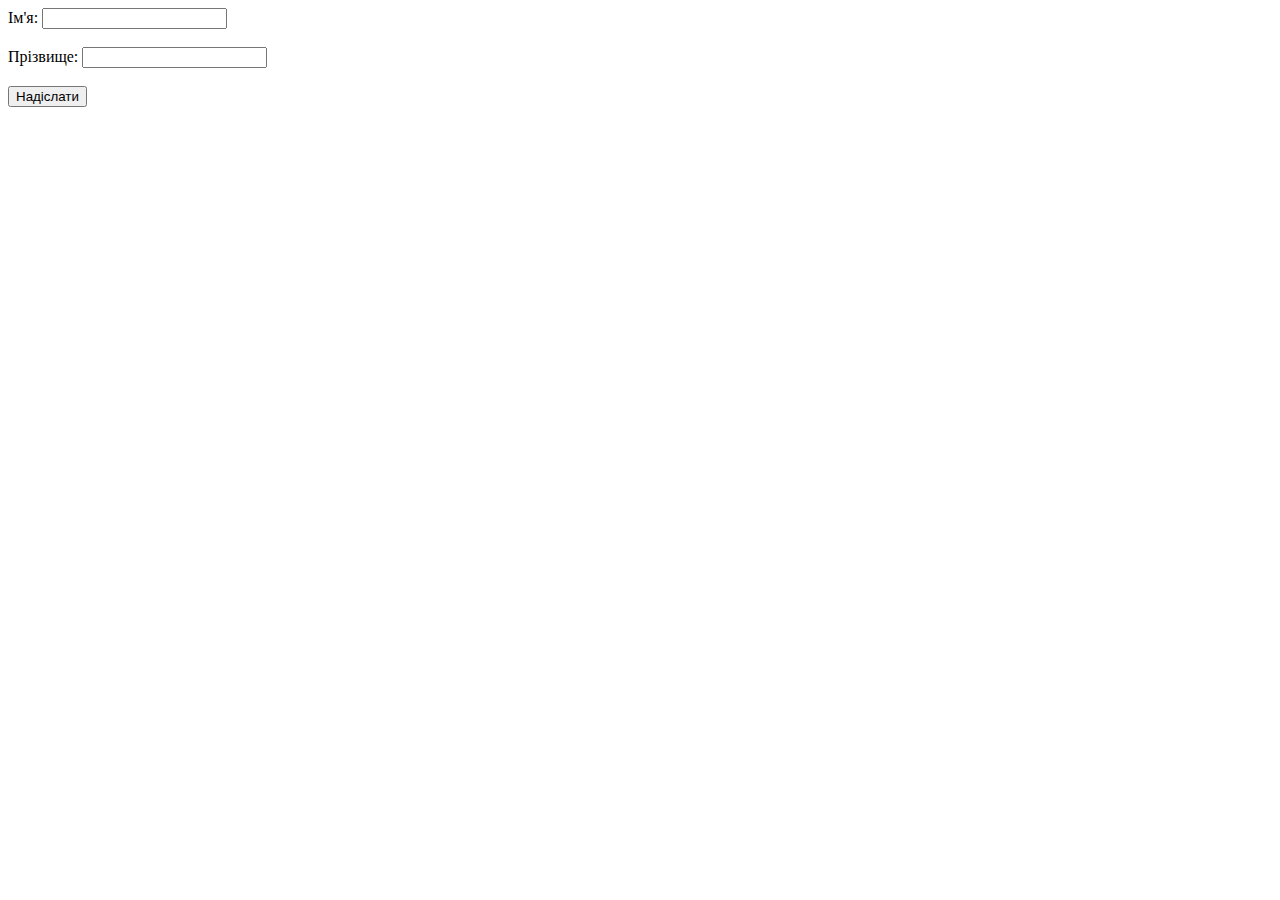
<file: public/lab1/index.html>
<!DOCTYPE html>
<html lang="uk">
<head>
    <meta charset="UTF-8">
    <title>Форма введення</title>
</head>
<body>
    <form action="process.php" method="POST">
        <label for="firstname">Ім'я:</label>
        <input type="text" id="firstname" name="firstname" required>
        <br><br>
        
        <label for="lastname">Прізвище:</label>
        <input type="text" id="lastname" name="lastname" required>
        <br><br>
        
        <input type="submit" value="Надіслати">
    </form>
</body>
</html>
</file>
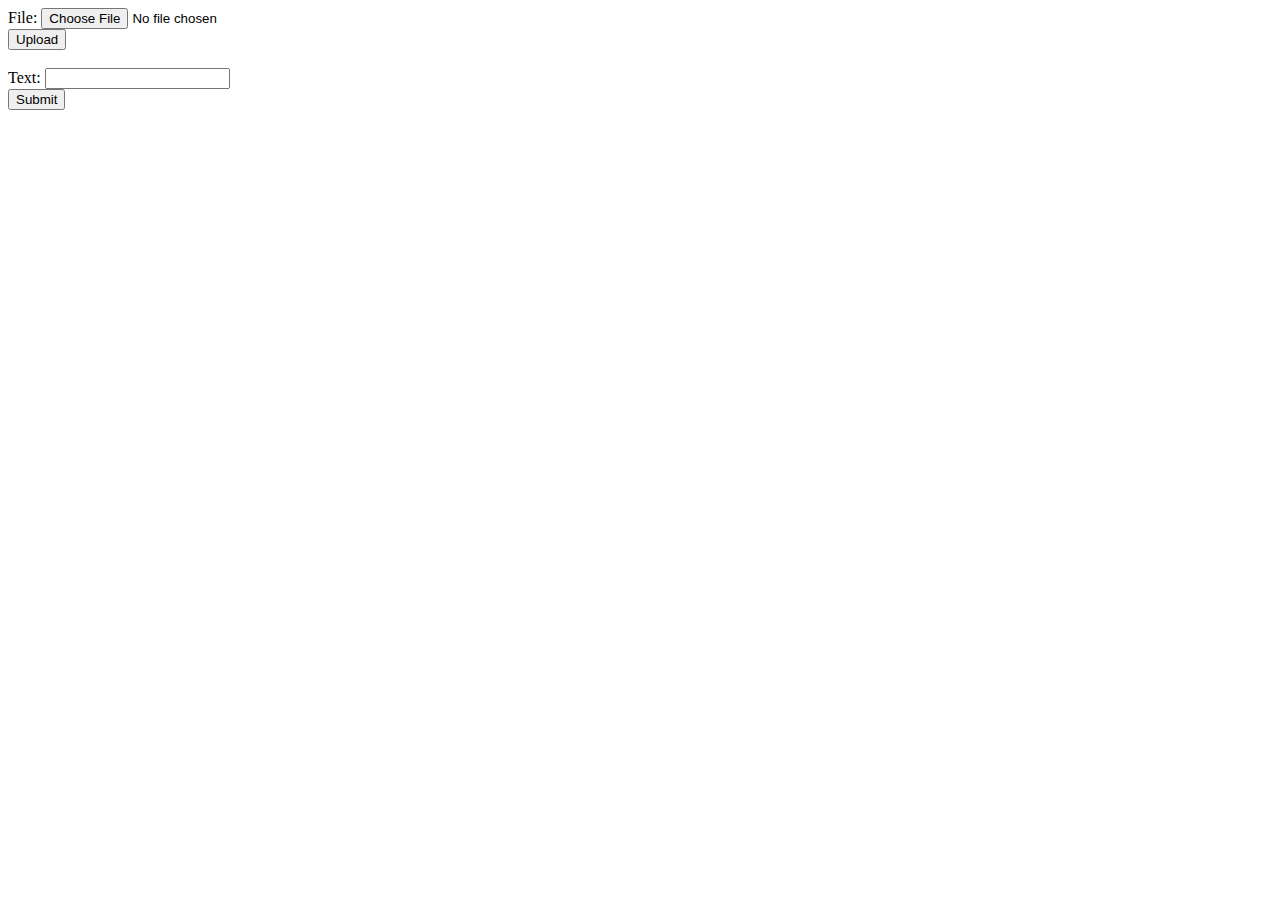
<file: public/lab2/index.html>
<!DOCTYPE html>
<html lang="en">
<head>
    <meta charset="UTF-8">
    <title>Title</title>
</head>
<body>
<form enctype="multipart/form-data" action="./process.php" method="post">
    <label for="fileToUpload">File: </label>
    <input name="fileToUpload" id="fileToUpload" type="file"><br/>
    <input type="submit" value="Upload">
</form>
<br/>
<form action="./text.php" method="post">
    <label for="textToUpload">Text: </label>
    <input name="textToUpload" id="textToUpload" type="text"><br/>
    <input type="submit" value="Submit">
</form>
</body>
</html>
</file>
